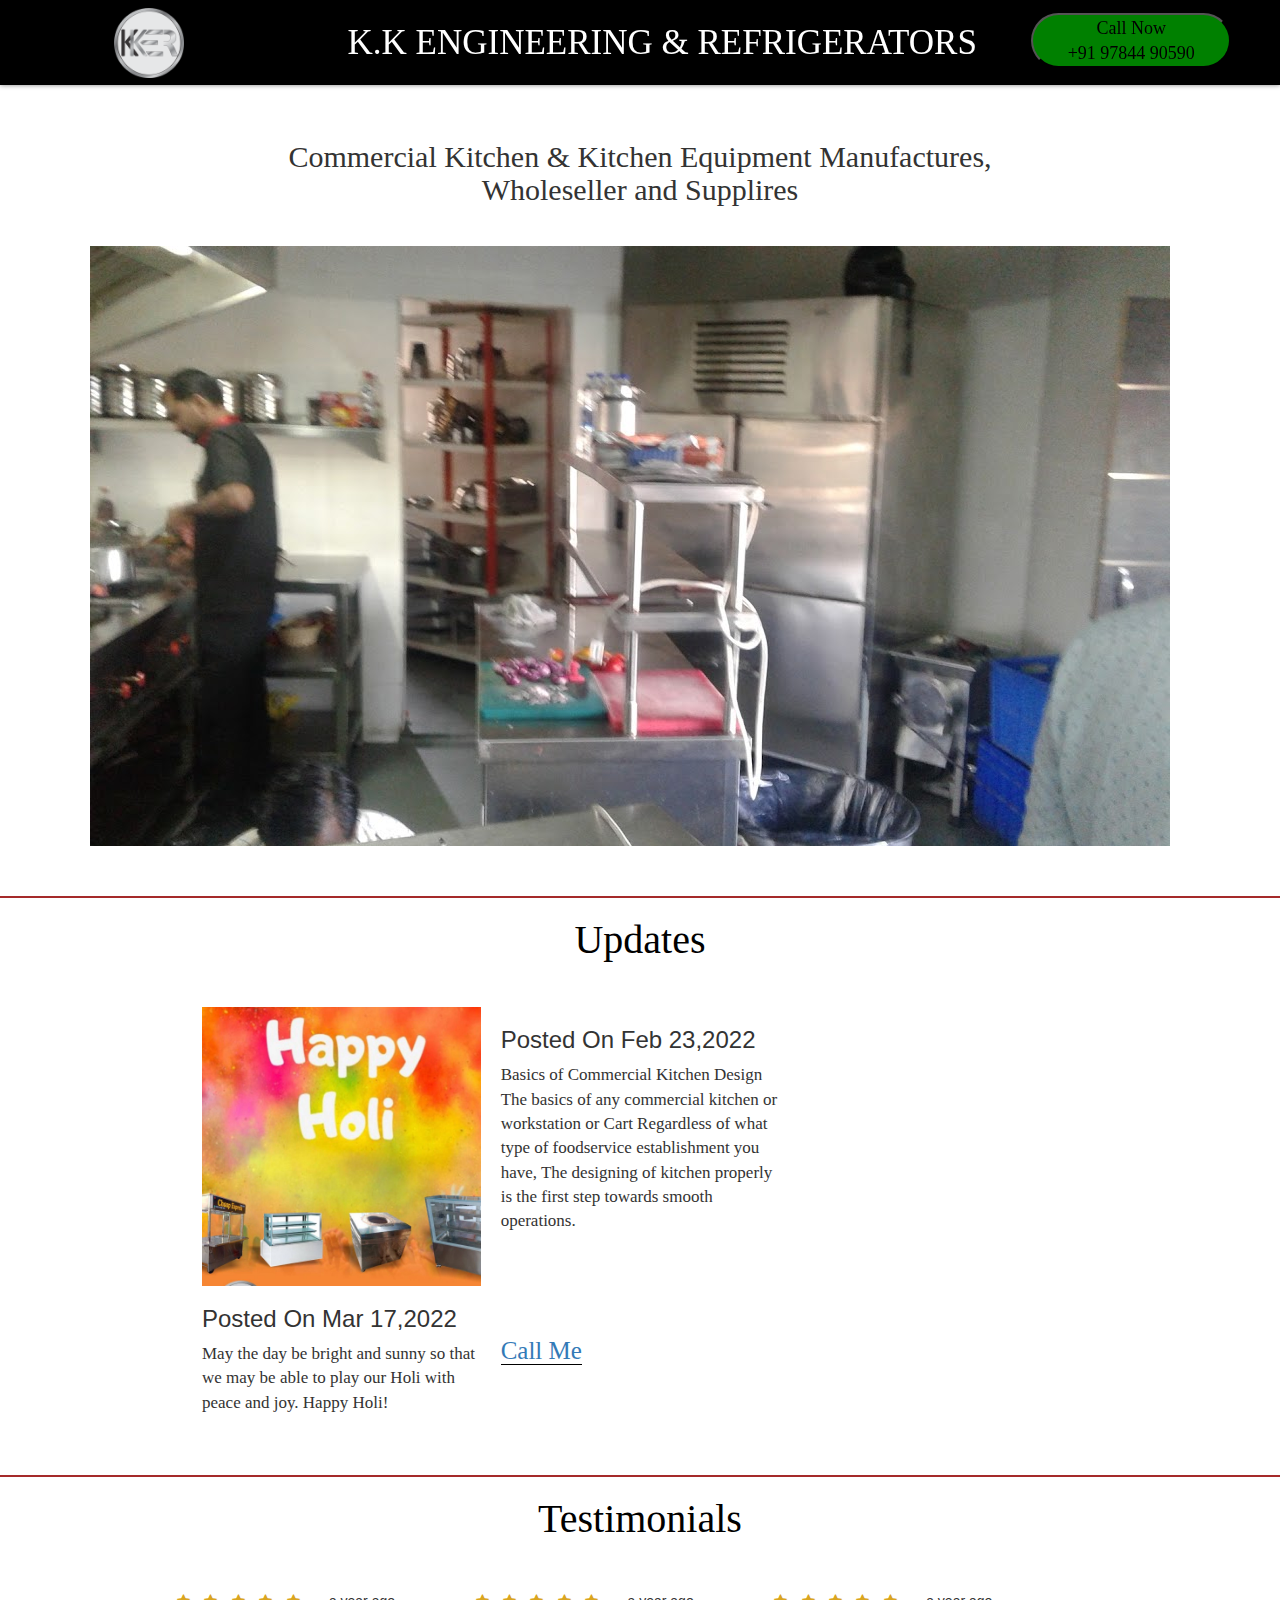
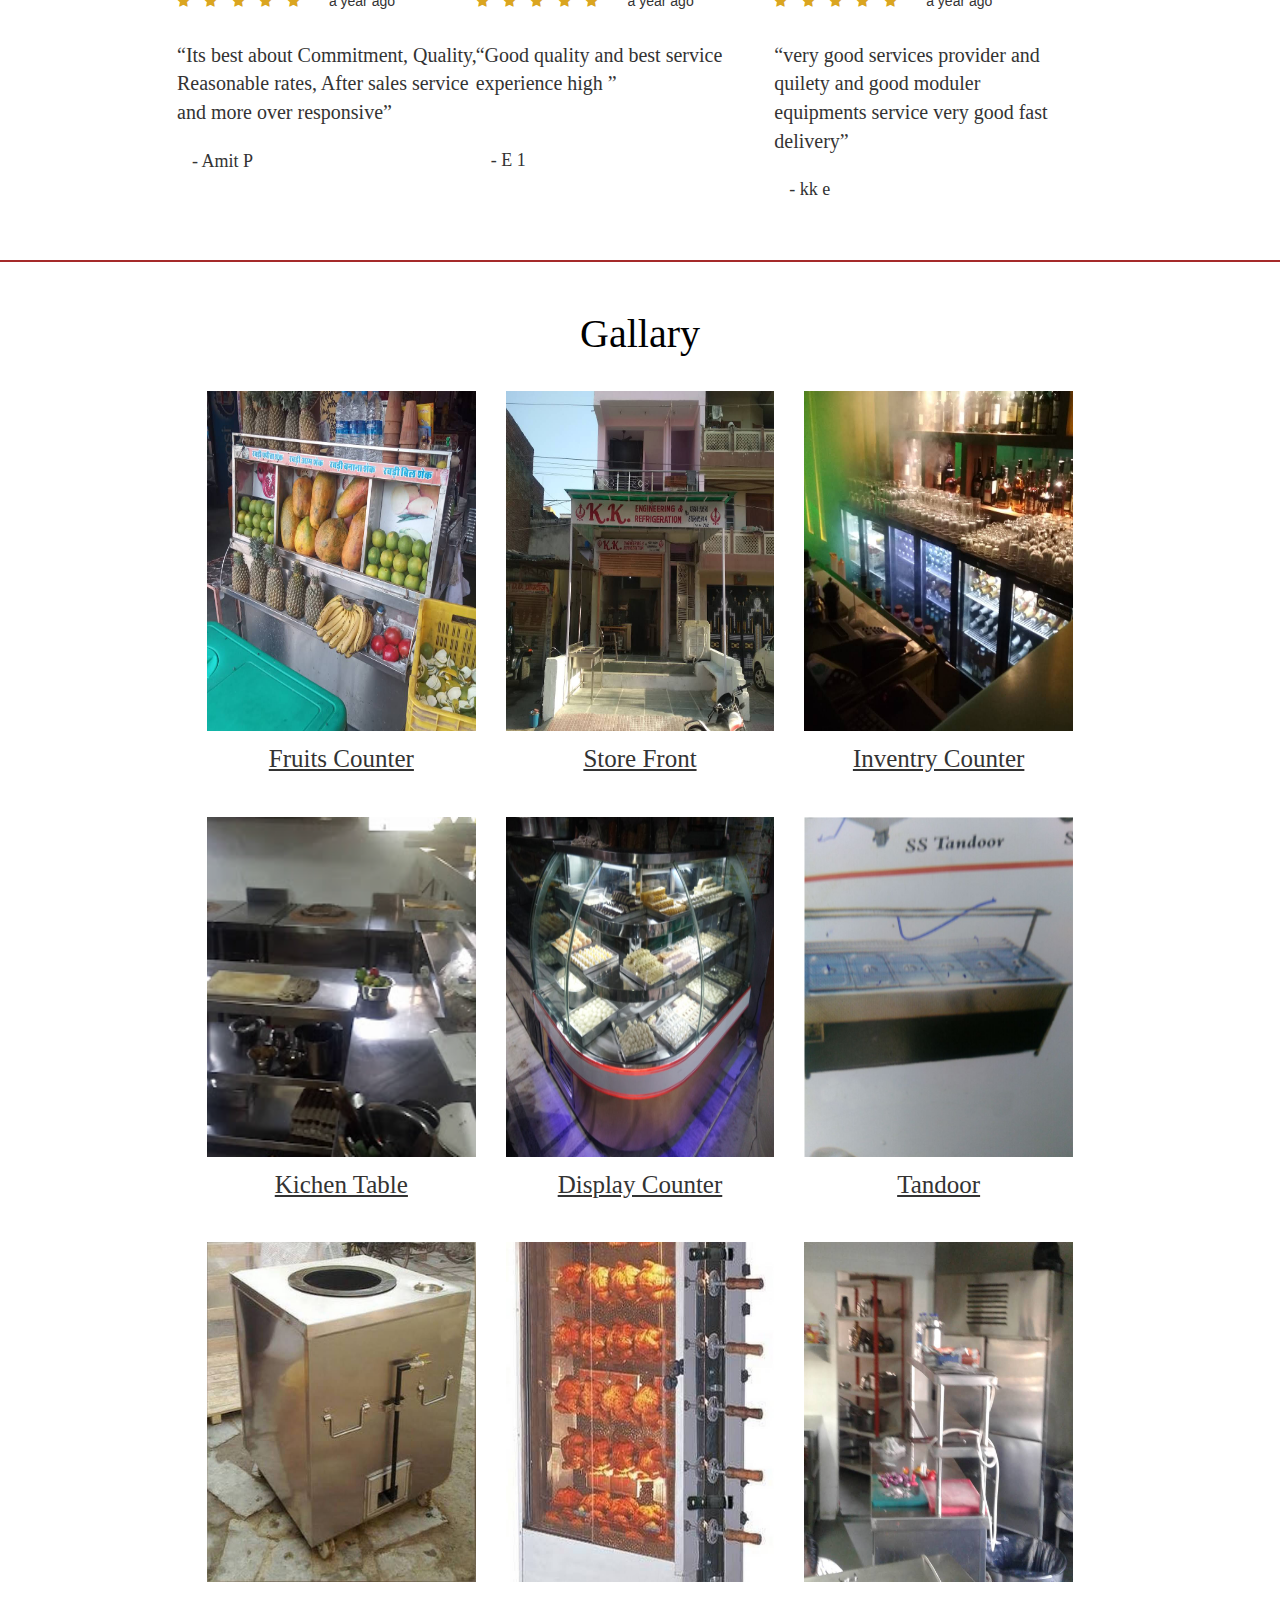
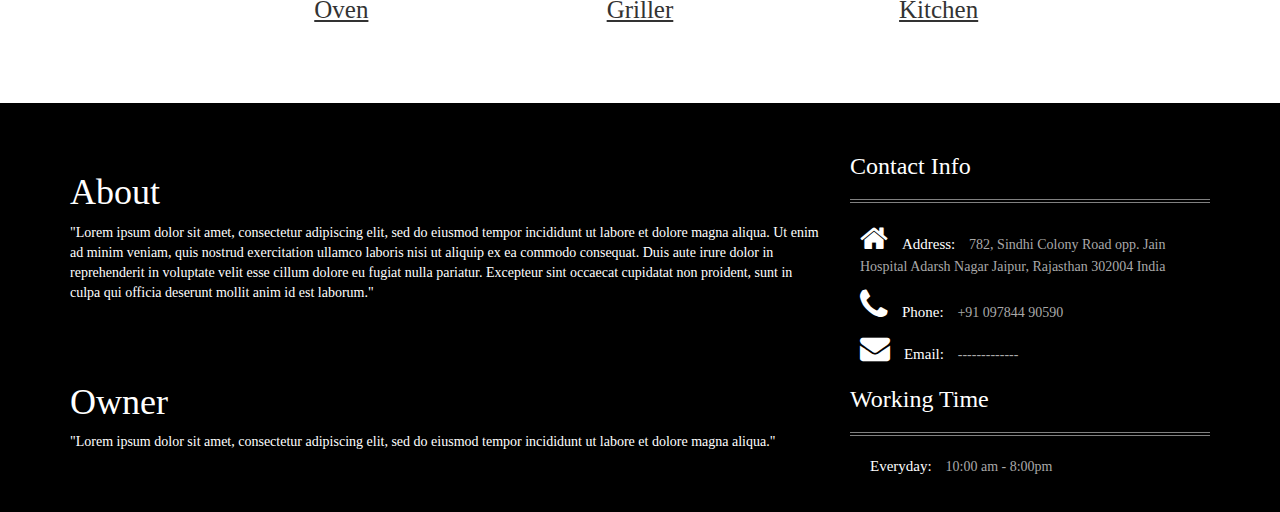
<file: Index.html>
<!DOCTYPE html>
<html>
    <head>
        <title>K.K ENGINEERING & REFRIGERATORS</title>
        <link rel="stylesheet" href="./Style.CSS"><meta charset="utf-8">
        <meta name="viewport" content="width=device-width, initial-scale=1">
        <link rel="stylesheet" href="https://maxcdn.bootstrapcdn.com/bootstrap/3.4.0/css/bootstrap.min.css">
        <link rel="stylesheet" href="https://cdnjs.cloudflare.com/ajax/libs/font-awesome/4.7.0/css/font-awesome.min.css">
        <script src="https://ajax.googleapis.com/ajax/libs/jquery/3.4.0/jquery.min.js"></script>
        <script src="https://maxcdn.bootstrapcdn.com/bootstrap/3.4.0/js/bootstrap.min.js"></script>
    </head>
    <body>
        <header>
            <div>
                <nav class="nav">
                    <div class="row" style="text-align: center; align-content: center;">
                        <div class="col-sm-3">
                            <a href=""><img src="./Assets/Logo/KK Engineering Logo0.png" style="width: 70px; height: 70px;"></a>
                        </div>
                        <div class="col-sm-6" style="margin-top: 15px;">
                            <div class="navlogo">
                                <a href="#" style="color: white;  font-family: serif;">K.K ENGINEERING & REFRIGERATORS</a>
                            </div>
                        </div>
                        <div class="col-sm-3" style="margin-top: 5px;">
                            <!-- <a href="tel:+91 097844 90590" style="color: black"><span>Call Now :</span><br><span>+91 097844 90590</span></a> -->
                            <a href="tel:+91 097844 90590"><button style="background-color: green; height: 55px; width: 200px; color: black; font-size: large;  font-family: serif; border-radius: 30px;"><span>Call Now</span><br><span style=" font-size: 18px;">+91 97844 90590</span></button></a></div>
                        </div>
                        <!-- <div class="col-sm-4" style="margin-top: 10px;">
                            <a target="_self" href="./Contact.html" style="color: black">Email</a>
                        </div>
                        <div class="col-sm-4" style="margin-top: 10px;">
                            <a target="_blank" href="https://www.google.com/maps/dir//K.K+ENGINEERING+%26+REFRIGERATION/@26.8974818,75.7663652,12z/data=!4m8!4m7!1m0!1m5!1m1!1s0x396db7456c5d7c85:0xdb87c02f99ed81a3!2m2!1d75.8364055!2d26.8974991" style="color: black">Get Direction</a>
                        </div> -->
                    </div>
                </nav>
            </div>
        </header>
        <div class="container" style="padding-top: 70px; margin-bottom: 30px;">
            <div style="text-align: center; margin-top: 70px;">
                <div>
                    <!-- <h1 style="font-size: 50px;">K.K ENGINEERING &<br> REFRIGERATORS</h1> -->
                    <h1 style=" font-size: 30px; font-family: serif; margin-bottom: 40px;">Commercial Kitchen & Kitchen Equipment Manufactures,<br> Wholeseller and Supplires</h1>
                </div>
                <!-- <div class="row">
                    <div class="col-sm-6">
                        <a href="tel:+91 097844 90590"><button style="background-color: aqua; height: 50px; width: 200px; color: black; font-size: large; border-radius: 10px;">Call Me</button></a></div>
                    <div class="col-sm-6">
                        <a target="_self" href="./Contact.html"><button style="background-color: aqua; height: 50px; width: 200px; color: black; font-size: large; border-radius: 10px;">Email</button></a></div>
                </div> -->
                <div>
                    <div class="banner"></div>
                </div>
            </div>
        </div>
        <!-- <hr style=" border: 1px solid brown;">
        <div class="container" style="width: 70%; margin: 50px 0">
            <div class="row">
                <div class="col-sm-4">

                </div>
            </div>
        </div> -->
        <hr style=" border: 1px solid brown;">
        <div class="container" style="width: 70%; margin-bottom: 50px;">
            <div>
                <h3 class="div04" style="margin-bottom: 45px; font-family: serif;">Updates</h3>
            </div>
            <div class="row">
                <div class="col-sm-4" style="padding:  0 10px;">
                    <div class="row">
                        <div class="col-sm-12">
                            <img src="./Assets/Happy Holi.jpg" alt="Happy Holi" style="width: 100%;">
                        </div>
                        <div class="col-sm-12">
                            <h3>Posted On Mar 17,2022</h3>
                            <p style=" font-size: 17px; font-weight: 1; font-family: serif;">May the day be bright and sunny so that we may be able to play our Holi with peace and joy. Happy Holi!</p>
                        </div>
                    </div>
                </div>
                <div class="col-sm-4" style="padding:  0 10px;">
                    <div style="margin-bottom: 100px;">
                        <h3>Posted On Feb 23,2022</h3>
                    <p style=" font-size: 17px; font-weight: 1; font-family: serif;">Basics of Commercial Kitchen Design<br>
                        The basics of any commercial kitchen or workstation or Cart Regardless of what type of foodservice establishment you have, The designing of kitchen properly is the first step towards smooth operations.</p>
                    </div>
                    <a href="tel:+1234567890" style="border-bottom: 1px solid black; font-size: 25px; font-family: serif;">Call Me</a>
                    
                </div>
                <div class="col-sm-4" style="padding:  0 10px;"></div>
            </div>
        </div>
        <hr style=" border: 1px solid brown;">
        <div class="container" style="width: 70%; margin-bottom: 50px;">
            <div>
                <h3 class="div04" style="margin-bottom: 20px; font-family: serif;">Testimonials</h3>
            </div>
            <div class="row" style="margin-top: 50px;">
                <div class="col-sm-4" style=" margin: 0; padding: 0;">
                    <div class="row">
                        <div class="col-sm-1" style="padding: 0; color: goldenrod;">
                            <i class="fa fa-star" aria-hidden="true" style="width: 10px; height: 10px;"></i>
                        </div>
                        <div class="col-sm-1" style="padding: 0; color: goldenrod;">
                            <i class="fa fa-star" aria-hidden="true" style="width: 10px; height: 10px;"></i>
                        </div>
                        <div class="col-sm-1" style="padding: 0; color: goldenrod;">
                            <i class="fa fa-star" aria-hidden="true" style="width: 10px; height: 10px;"></i>
                        </div>
                        <div class="col-sm-1" style="padding: 0; color: goldenrod;">
                            <i class="fa fa-star" aria-hidden="true" style="width: 10px; height: 10px;"></i>
                        </div>
                        <div class="col-sm-1" style="padding: 0; color: goldenrod;">
                            <i class="fa fa-star" aria-hidden="true" style="width: 10px; height: 10px;"></i>
                        </div>
                        <div class="col-sm-4">
                            <p>a year ago</p>
                        </div>
                        <!-- <div class="col-sm-1">
                            <i class="fa fa-ellipsis-v" aria-hidden="true"></i>
                        </div> -->
                    </div>
                    <div class="row" style="margin-top: 20px;">
                        <div class="col-sm-11" style="padding: 0;">
                            <p style="margin: 0 0 15px; font-size: 20px; font-family: serif;"><q>Its best about Commitment, Quality, Reasonable rates, After sales service and more over responsive</q></p>
                        </div>
                    </div>
                    <h4 style=" font-family: serif;">- Amit P</h4>
                </div>
                <div class="col-sm-4" style=" margin: 0; padding: 0;">
                    <div class="row">
                        <div class="col-sm-1" style="padding: 0; color: goldenrod;">
                            <i class="fa fa-star" aria-hidden="true" style="width: 10px; height: 10px;"></i>
                        </div>
                        <div class="col-sm-1" style="padding: 0; color: goldenrod;">
                            <i class="fa fa-star" aria-hidden="true" style="width: 10px; height: 10px;"></i>
                        </div>
                        <div class="col-sm-1" style="padding: 0; color: goldenrod;">
                            <i class="fa fa-star" aria-hidden="true" style="width: 10px; height: 10px;"></i>
                        </div>
                        <div class="col-sm-1" style="padding: 0; color: goldenrod;">
                            <i class="fa fa-star" aria-hidden="true" style="width: 10px; height: 10px;"></i>
                        </div>
                        <div class="col-sm-1" style="padding: 0; color: goldenrod;">
                            <i class="fa fa-star" aria-hidden="true" style="width: 10px; height: 10px;"></i>
                        </div>
                        <div class="col-sm-4">
                            <p>a year ago</p>
                        </div>
                        <!-- <div class="col-sm-1">
                            <i class="fa fa-ellipsis-v" aria-hidden="true"></i>
                        </div> -->
                    </div>
                    <div class="row" style="margin-top: 20px;">
                        <div class="col-sm-11" style="padding: 0;">
                            <p style="margin: 0 0 15px; font-size: 20px; font-family: serif;"><q>Good quality and best service experience high
                            </q></p>
                        </div>
                    </div>
                    <h4 style=" font-family: serif; margin: 38px 0;">- E 1</h4>
                </div>
                <div class="col-sm-4" style=" margin: 0; padding: 0;">
                    <div class="row">
                        <div class="col-sm-1" style="padding: 0; color: goldenrod;">
                            <i class="fa fa-star" aria-hidden="true" style="width: 10px; height: 10px;"></i>
                        </div>
                        <div class="col-sm-1" style="padding: 0; color: goldenrod;">
                            <i class="fa fa-star" aria-hidden="true" style="width: 10px; height: 10px;"></i>
                        </div>
                        <div class="col-sm-1" style="padding: 0; color: goldenrod;">
                            <i class="fa fa-star" aria-hidden="true" style="width: 10px; height: 10px;"></i>
                        </div>
                        <div class="col-sm-1" style="padding: 0; color: goldenrod;">
                            <i class="fa fa-star" aria-hidden="true" style="width: 10px; height: 10px;"></i>
                        </div>
                        <div class="col-sm-1" style="padding: 0; color: goldenrod;">
                            <i class="fa fa-star" aria-hidden="true" style="width: 10px; height: 10px;"></i>
                        </div>
                        <div class="col-sm-4">
                            <p>a year ago</p>
                        </div>
                        <!-- <div class="col-sm-1">
                            <i class="fa fa-ellipsis-v" aria-hidden="true"></i>
                        </div> -->
                    </div>
                    <div class="row" style="margin-top: 20px;">
                        <div class="col-sm-11" style="padding: 0;">
                            <p style="margin: 0 0 15px; font-size: 20px; font-family: serif;"><q>very good services provider and quilety and good moduler equipments service very good fast delivery</q></p>
                        </div>
                    </div>
                    <h4 style=" font-family: serif;">- kk e</h4>
                </div>
            </div>
        </div>
        <hr style=" border: 1px solid brown;">
        <div class="container" style="width: 70%; margin-top: 50px; margin-bottom: 50px;">
            <div>
                <h3 class="div04" style="margin-bottom: 20px; font-family: serif;">Gallary</h3>
            </div>
            <div class="div06">
                <div class="row">
                    <div class="col-sm-4" style="padding: 15px;">
                        <div>
                            <img src="./Assets/Fruits.jpg" alt="Fruits Image" style="width: 100%; height: 340px;">
                        </div>
                        <p style="text-align: center; font-family: serif; font-size: 25px; margin-top: 10px;"><ins>Fruits Counter</ins></p>
                    </div>
                    <div class="col-sm-4" style="padding: 15px;">
                        <div>
                            <img src="./Assets/Shop Image.jpg" alt="Shop Image" style="width: 100%; height: 340px;">
                        </div>
                        <p style="text-align: center; font-family: serif; font-size: 25px; margin-top: 10px;"><ins>Store Front</ins></p>
                    </div>
                    <div class="col-sm-4" style="padding: 15px;">
                        <div>
                            <img src="./Assets/Inside Shop.jpg" alt="Shop Inside" style="width: 100%; height: 340px;">
                        </div>
                        <p style="text-align: center; font-family: serif; font-size: 25px; margin-top: 10px;"><ins>Inventry Counter</ins></p>
                    </div>
                    <div class="col-sm-4" style="padding: 15px;">
                        <div>
                            <img src="./Assets/Kitchen.png" alt="Video Image" style="width: 100%; height: 340px;">
                        </div>
                        <p style="text-align: center; font-family: serif; font-size: 25px; margin-top: 10px;"><ins>Kichen Table</ins></p>
                    </div>
                    <div class="col-sm-4" style="padding: 15px;">
                        <div>
                            <img src="./Assets/Display Counter.png" alt="" style="width: 100%; height: 340px;">
                        </div>
                        <p style="text-align: center; font-family: serif; font-size: 25px; margin-top: 10px;"><ins>Display Counter</ins></p>
                    </div>
                    <div class="col-sm-4" style="padding: 15px;">
                        <div>
                            <img src="./Assets/Food Carier.png" alt="" style="width: 100%; height: 340px;">
                        </div>
                        <p style="text-align: center; font-family: serif; font-size: 25px; margin-top: 10px;"><ins>Tandoor</ins></p>
                    </div>
                    <div class="col-sm-4" style="padding: 15px;">
                        <div>
                            <img src="./Assets/03.png" alt="" style="width: 100%; height: 340px;">
                        </div>
                        <p style="text-align: center; font-family: serif; font-size: 25px; margin-top: 10px;"><ins>Oven</ins></p>
                    </div>
                    <div class="col-sm-4" style="padding: 15px;">
                        <div>
                            <img src="./Assets/04.jpg" alt="" style="width: 100%; height: 340px;">
                        </div>
                        <p style="text-align: center; font-family: serif; font-size: 25px; margin-top: 10px;"><ins>Griller</ins></p>
                    </div>
                    <div class="col-sm-4" style="padding: 15px;">
                        <div>
                            <img src="./Assets/05.jpg" alt="" style="width: 100%; height: 340px;">
                        </div>
                        <p style="text-align: center; font-family: serif; font-size: 25px; margin-top: 10px;"><ins>Kitchen</ins></p>
                    </div>
                </div>
            </div>
        </div>
        <footer style="background-color: black;">
            <div class="container">
                <div class="row" style="margin-top: 50px;">
                    <div class="col-sm-8">
                        <div class="row">
                            <div class="col-sm-12">
                                <h1 style="color: white; font-family: serif;">About</h1>
                                <p style="color: white; font-family: serif;">"Lorem ipsum dolor sit amet, consectetur adipiscing elit, sed do eiusmod tempor incididunt ut labore et dolore magna aliqua. 
                                    Ut enim ad minim veniam, quis nostrud exercitation ullamco laboris nisi ut aliquip ex ea commodo consequat. 
                                    Duis aute irure dolor in reprehenderit in voluptate velit esse cillum dolore eu fugiat nulla pariatur. 
                                    Excepteur sint occaecat cupidatat non proident, sunt in culpa qui officia deserunt mollit anim id est laborum."</p><p></p>
                            </div>
                            <div class="col-sm-12" style="margin-top: 50px; margin-bottom: 50px;">
                                <h1 style="color: white; font-family: serif;">Owner</h1>
                                <p style="color: white; font-family: serif;">"Lorem ipsum dolor sit amet, consectetur adipiscing elit, sed do eiusmod tempor incididunt ut labore et dolore magna aliqua."</p>
                            </div>
                        </div>
                    </div>
                    <div class="col-sm-4">
                        <div class="row">
                            <div class="col-sm-12">
                                <h3 style="color:white; margin: 0px; font-family: serif;">Contact Info</h3>
                                <hr style="margin:20px 0px 0px;padding:0px;border:0px;border-top: 1px solid gray;">
                                <hr style="margin:2px 0px 20px;padding:0px;border:0px;border-top: 1px solid gray;">
                                <div style="margin: 10px;">
                                    <i class="fa fa-home" style="color:white;font-size: 30px;"></i>
                                    <span style="color:white; font-size: 15px; margin-left: 10px; font-family: serif;">Address:</span>
                                    <span style="color:darkgray;margin-left: 10px; font-family: serif;">782, Sindhi Colony Road
                                        opp. Jain Hospital
                                        Adarsh Nagar
                                        Jaipur, Rajasthan 302004
                                        India</span>
                                </div>
                                <div style="margin: 10px;">
                                    <i class="fa fa-phone" style="color:white;font-size: 35px;"></i>
                                    <span style="color:white; font-size: 15px; margin-left: 10px; font-family: serif;">Phone:</span>
                                    <span style="color:darkgray;margin-left: 10px; font-family: serif;">+91 097844 90590</span>
                                </div>
                                <div style="margin: 10px;">
                                    <i class="fa fa-envelope" style="color:white;font-size: 30px;"></i>
                                    <span style="color:white; font-size: 15px; margin-left: 10px; font-family: serif;">Email:</span>
                                    <span style="color:darkgray;margin-left: 10px; font-family: serif;">-------------</span>
                                </div>
                            </div>
                            <div class="col-sm-12" style="margin-top: 10px;">
                                <h3 style="color:white; margin: 0px; font-family: serif;">Working Time</h3>
                                <hr style="margin:20px 0px 0px;padding:0px;border:0px;border-top: 1px solid gray;">
                                <hr style="margin:2px 0px 20px;padding:0px;border:0px;border-top: 1px solid gray;">
                                <div style="margin: 10px;">
                                    <span style="color:white; font-size: 15px; margin-left: 10px; font-family: serif;">Everyday:</span>
                                    <span style="color:darkgray;margin-left: 10px; font-family: serif;">10:00 am - 8:00pm</span>
                                </div>
                            </div>
                        </div>
                    </div>
                </div>
            </div>
        </footer>
    </body>
</html>
</file>
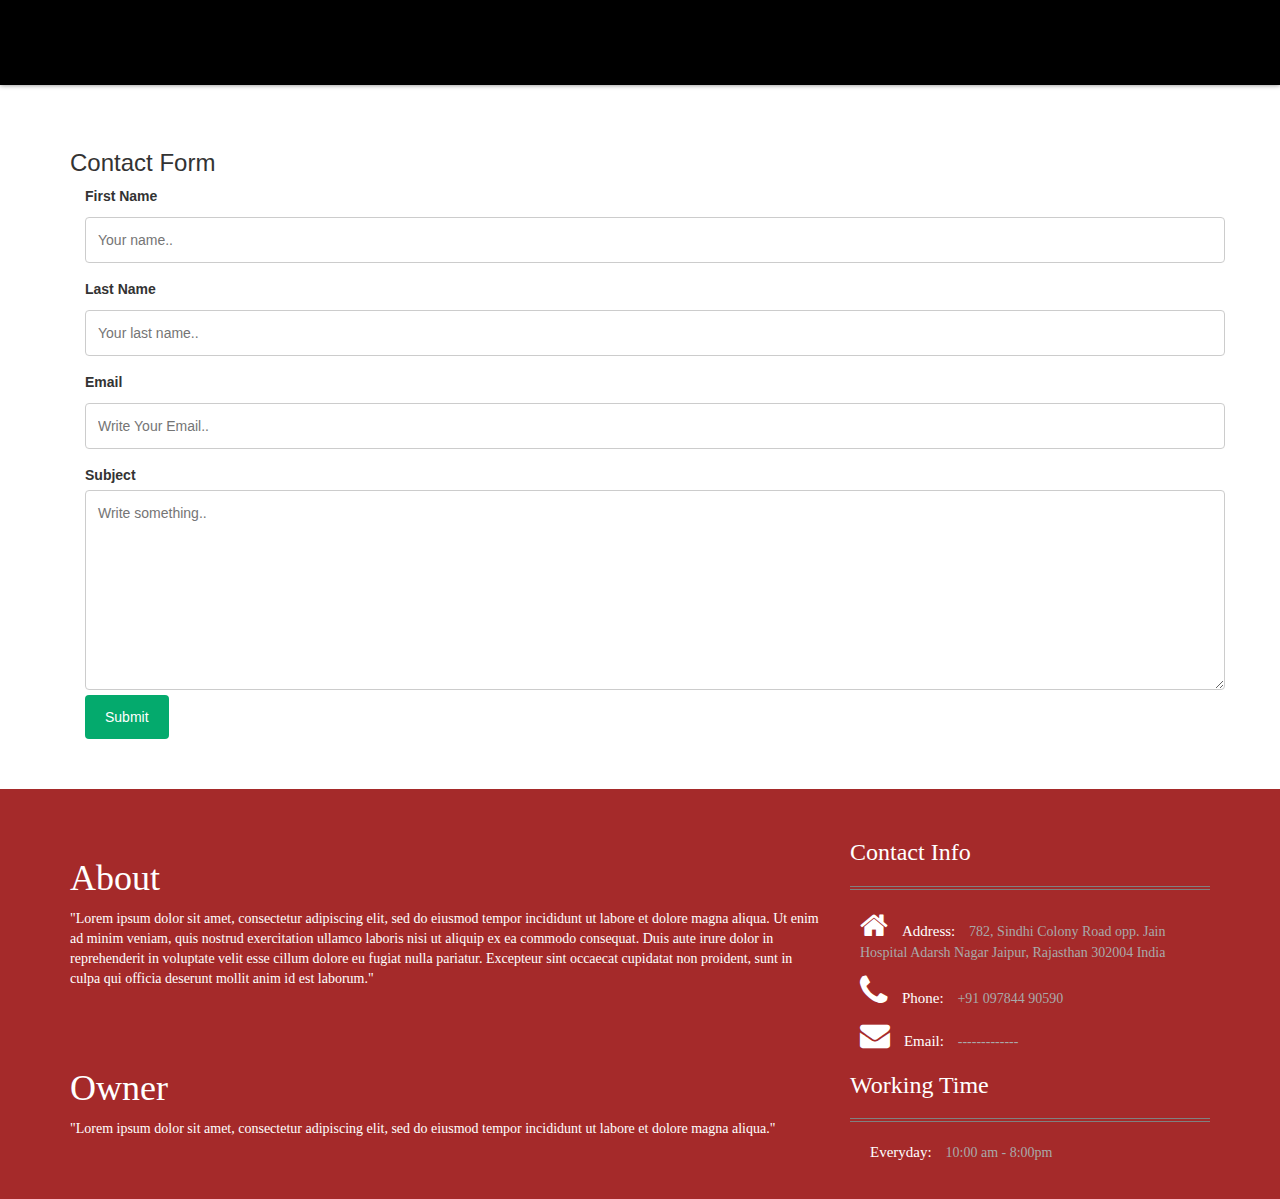
<file: Contact.html>
<!DOCTYPE html>
<html>
    <head>
        <title>K.K ENGINEERING & REFRIGERATORS</title>
        <link rel="stylesheet" href="./Style.CSS"><meta charset="utf-8">
        <meta name="viewport" content="width=device-width, initial-scale=1">
        <link rel="stylesheet" href="https://maxcdn.bootstrapcdn.com/bootstrap/3.4.0/css/bootstrap.min.css">
        <link rel="stylesheet" href="https://cdnjs.cloudflare.com/ajax/libs/font-awesome/4.7.0/css/font-awesome.min.css">
        <script src="https://ajax.googleapis.com/ajax/libs/jquery/3.4.0/jquery.min.js"></script>
        <script src="https://maxcdn.bootstrapcdn.com/bootstrap/3.4.0/js/bootstrap.min.js"></script>
    </head>
    <body>
        <header>
            <div>
                <nav class="nav">
                    <div class="row" style="text-align: center; align-content: center;">
                        <div class="col-sm-12">
                            <div class="navlogo">
                                <a href="./Index.html" style="color: black">K.K ENGINEERING & REFRIGERATORS</a>
                            </div>
                        </div>
                        <div class="col-sm-12">
                            <div class="row">
                                <div class="col-sm-4">
                                    <a href="tel:+1234567890" style="color: black"><span>Call Now :</span><br><span>97844 90590</span></a>
                                </div>
                                <div class="col-sm-4" style="margin-top: 10px;">
                                    <a target="_self" href="./Contact.html" style="color: black">Email</a>
                                </div>
                                <div class="col-sm-4" style="margin-top: 10px;">
                                    <a target="_blank" href="https://www.google.com/maps/dir//K.K+ENGINEERING+%26+REFRIGERATION/@26.8974818,75.7663652,12z/data=!4m8!4m7!1m0!1m5!1m1!1s0x396db7456c5d7c85:0xdb87c02f99ed81a3!2m2!1d75.8364055!2d26.8974991" style="color: black">Get Direction</a>
                                </div>
                            </div>
                        </div>
                    </div>
                </nav>
            </div>
        </header>
        <div class="container">
            <div style=" margin-top: 150px; margin-bottom: 50px;">
                <h3>Contact Form</h3>
                <div class="container">
                <form action="/action_page.php">
                    <label for="fname">First Name</label>
                    <input type="text" id="fname" name="firstname" placeholder="Your name..">

                    <label for="lname">Last Name</label>
                    <input type="text" id="lname" name="lastname" placeholder="Your last name..">

                    <label for="Email">Email</label>
                    <input type="text" id="Email" name="Email" placeholder="Write Your Email..">
                    <!-- <select id="Email" name="Email">
                    </select> -->

                    <label for="subject">Subject</label>
                    <textarea id="subject" name="subject" placeholder="Write something.." style="height:200px"></textarea>

                    <input type="submit" value="Submit">
                </form>
                </div>
            </div>
        </div>
        <footer style="background-color: brown;">
            <div class="container">
                <div class="row" style="margin-top: 50px;">
                    <div class="col-sm-8">
                        <div class="row">
                            <div class="col-sm-12">
                                <h1 style="color: white; font-family: serif;">About</h1>
                                <p style="color: white; font-family: serif;">"Lorem ipsum dolor sit amet, consectetur adipiscing elit, sed do eiusmod tempor incididunt ut labore et dolore magna aliqua. 
                                    Ut enim ad minim veniam, quis nostrud exercitation ullamco laboris nisi ut aliquip ex ea commodo consequat. 
                                    Duis aute irure dolor in reprehenderit in voluptate velit esse cillum dolore eu fugiat nulla pariatur. 
                                    Excepteur sint occaecat cupidatat non proident, sunt in culpa qui officia deserunt mollit anim id est laborum."</p><p></p>
                            </div>
                            <div class="col-sm-12" style="margin-top: 50px; margin-bottom: 50px;">
                                <h1 style="color: white; font-family: serif;">Owner</h1>
                                <p style="color: white; font-family: serif;">"Lorem ipsum dolor sit amet, consectetur adipiscing elit, sed do eiusmod tempor incididunt ut labore et dolore magna aliqua."</p>
                            </div>
                        </div>
                    </div>
                    <div class="col-sm-4">
                        <div class="row">
                            <div class="col-sm-12">
                                <h3 style="color:white; margin: 0px; font-family: serif;">Contact Info</h3>
                                <hr style="margin:20px 0px 0px;padding:0px;border:0px;border-top: 1px solid gray;">
                                <hr style="margin:2px 0px 20px;padding:0px;border:0px;border-top: 1px solid gray;">
                                <div style="margin: 10px;">
                                    <i class="fa fa-home" style="color:white;font-size: 30px;"></i>
                                    <span style="color:white; font-size: 15px; margin-left: 10px; font-family: serif;">Address:</span>
                                    <span style="color:darkgray;margin-left: 10px; font-family: serif;">782, Sindhi Colony Road
                                        opp. Jain Hospital
                                        Adarsh Nagar
                                        Jaipur, Rajasthan 302004
                                        India</span>
                                </div>
                                <div style="margin: 10px;">
                                    <i class="fa fa-phone" style="color:white;font-size: 35px;"></i>
                                    <span style="color:white; font-size: 15px; margin-left: 10px; font-family: serif;">Phone:</span>
                                    <span style="color:darkgray;margin-left: 10px; font-family: serif;">+91 097844 90590</span>
                                </div>
                                <div style="margin: 10px;">
                                    <i class="fa fa-envelope" style="color:white;font-size: 30px;"></i>
                                    <span style="color:white; font-size: 15px; margin-left: 10px; font-family: serif;">Email:</span>
                                    <span style="color:darkgray;margin-left: 10px; font-family: serif;">-------------</span>
                                </div>
                            </div>
                            <div class="col-sm-12" style="margin-top: 10px;">
                                <h3 style="color:white; margin: 0px; font-family: serif;">Working Time</h3>
                                <hr style="margin:20px 0px 0px;padding:0px;border:0px;border-top: 1px solid gray;">
                                <hr style="margin:2px 0px 20px;padding:0px;border:0px;border-top: 1px solid gray;">
                                <div style="margin: 10px;">
                                    <span style="color:white; font-size: 15px; margin-left: 10px; font-family: serif;">Everyday:</span>
                                    <span style="color:darkgray;margin-left: 10px; font-family: serif;">10:00 am - 8:00pm</span>
                                </div>
                            </div>
                        </div>
                    </div>
                </div>
            </div>
        </footer>
    </body>
</html>
</file>
<file: Style.CSS>
body {
    margin: 0px;
    padding: 0px;
}
.bgimage {
    background-image: url("");
    width: 100%;
    height: 100vh;
    display: flow-root;
    background-repeat: no-repeat;
}
.banner {
    margin: 20px;
    background-image: url("./Assets/Home\ Image.jpg");
    width: 100%;
    height: 600px;
    display: flow-root;
    background-repeat: no-repeat;
}
.bgimage01 {
    background-image: url("");
    width: 100%;
    height: auto;
    display: flow-root;
    margin-top: 100px;
    padding: 80px 0px;
    z-index: 999;
}
.nav {
    box-shadow: 0 0 5px grey;
    position: fixed;
    z-index: 50;
    align-items: center;
    background: black;
    box-sizing: border-box;
    display: grid;
    height: 85px;
    left: 0;
    /* padding: 0 12px; */
    top: 0;
    width: 100%;
}
.navlogo {
    display: inline-block;
    box-flex: 1;
    flex-grow: 1;
    color: black;
    font-family: serif;
    font-size: 35px;
    line-height: normal;
    min-width: 22px;
    overflow: hidden;
    padding: 0 20px;
    text-overflow: ellipsis;
    white-space: nowrap;
}
.button {
    color: white;
    text-align: center;
    border: none;
    text-decoration: none;
    background-color: #ff6b53;
    padding: 10px 20px;
    font-family: 'Roboto Condensed', sans-serif;
    font-size: 16px;
    border-radius: 5px;
    font-weight: 700;
    position: relative;
    display: inline-block;
    margin-bottom: 5px;
    text-transform: uppercase;
    box-shadow: 0 5px 0 #C2503D;
}
input[type=text], select, textarea {
    width: 100%;
    padding: 12px;
    border: 1px solid #ccc;
    border-radius: 4px;
    box-sizing: border-box;
    margin-top: 6px;
    margin-bottom: 16px;
    resize: vertical;
}
input[type=submit] {
    background-color: #04AA6D;
    color: white;
    padding: 12px 20px;
    border: none;
    border-radius: 4px;
    cursor: pointer;
}
input[type=submit]:hover {
    background-color: #45a049;
}
.div {
    font-size: 80px;
    width: 100%;
    color: white;
    text-align: center;
    font-weight: 700px;
    margin-bottom: 30px;
    text-shadow: 0 0 2px #222, 0 0 2px #222;
    line-height: 1.2;
}
.div0 {
    font-family:monospace;
    font-size: 28px;
    color:  #D8D8D8;
    text-shadow: 0 0 2px #222, 0 0 2px #222;
    text-align: center;
    width: 100%;
    margin-bottom: 30px;
}
.div01 {
    padding: 0 30px;
    position: absolute;
    z-index: 9998;
    margin: 0 auto;
    width: 100%;
    top: 30%;
    display: table;
    text-align: center;
}
.div02 {
    font-size: 30px;
    color: black;
    text-align: center;
    font-family: 'Roboto', sans-serif;
    padding: 0px 8px;
    margin: 0px 0px 0px;
}
.div03 {
    /* font-family:monospace; */
    font-size: 28px;
    color:  #D8D8D8;
    text-shadow: 0 0 2px #222, 0 0 2px #222;
    text-align: center;
    /* margin-top: 20px; */
    width: 100%;
    margin-bottom: 30px;
}
.div04 {
    text-align: center;
    /* margin-top: 80px; */
    font-size: 40px;
    /* font-weight: 100; */
    margin: 0px 0px 0px;
    /* padding: 0px 30px; */
    color: black;
    font-family: serif;
}
.div05 {
    position: relative;
    margin-bottom: 60px;
    padding: 0;
    border-bottom: 0;
    text-align: center;
    font-size: 50px;
    text-transform: uppercase;
    margin: 0px;
}
.div06 {
    display: flex;
    flex-wrap: wrap;
    justify-content: space-between;
}
.div07 {
    flex-basis: 32%;
    max-width: 300px;
}
.bgcolor {
    background-color: #e7e7e7 !important;
    display: flow-root;
}
.style{
    color: black;
    display: table;
    margin: 50px auto 0;
    padding: 10px;
    border: 1px solid black;
    font-weight: 700;
    font-size: 16px;
}
.number {
    /* text-align: center; */
    color:#ff6b53;
    font-size: 50px;
    border-bottom: 1px solid darkgray;
}
.shadow {
    box-shadow: 0 4px 10px 0 rgba(0,0,0,0.2), 0 4px 20px 0 rgba(0,0,0,0.19);
}
</file>
